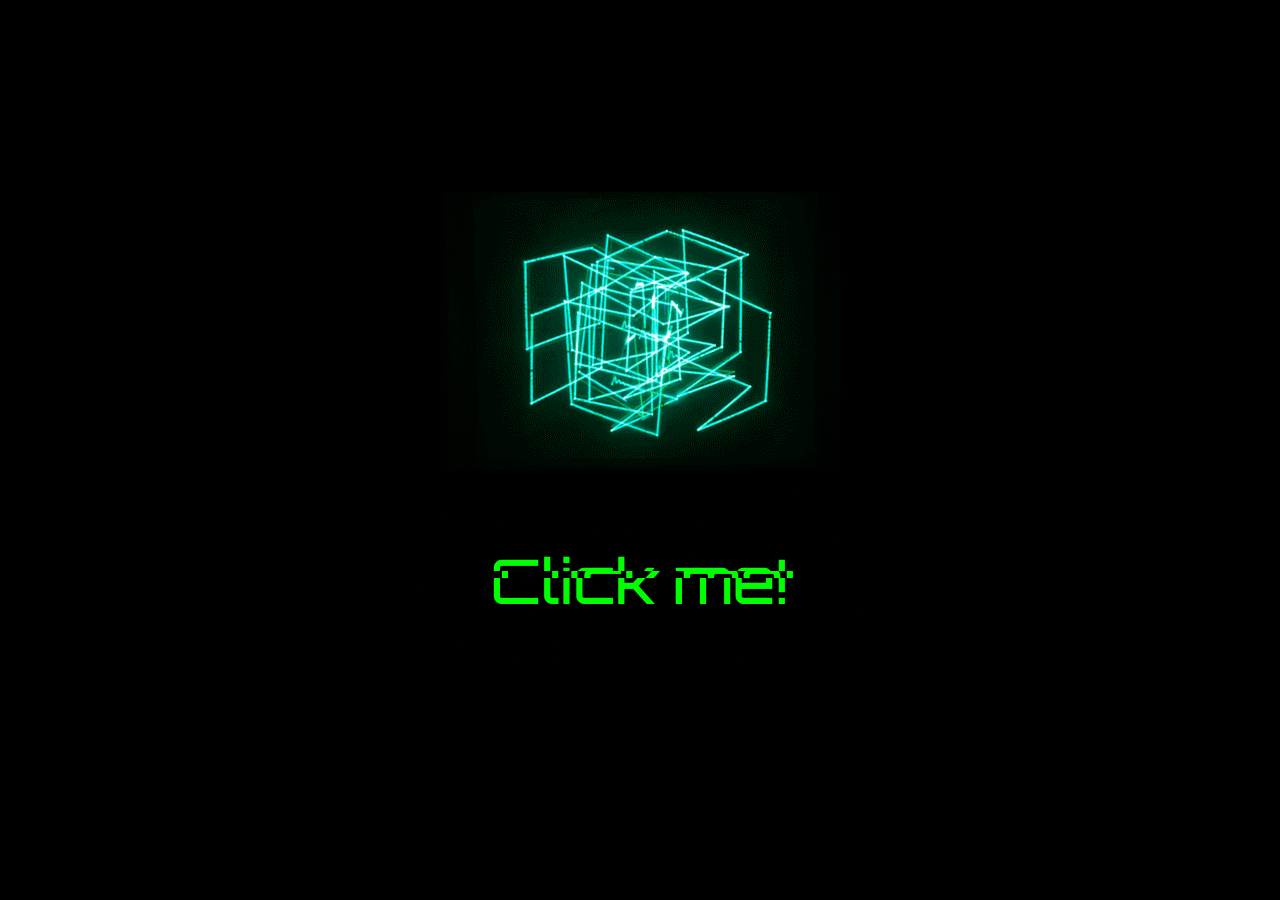
<file: index.html>
<!DOCTYPE html>
<html lang="en">
<head>
    <meta charset="UTF-8">
    <meta name="viewport" content="width=device-width, initial-scale=1.0">
    <title>michu990</title>
    <link rel="stylesheet" href="style.css">
    <link rel='shortcut icon' href='media/images/icon.png' type='image/png'/>

</head>
    
    <!-- css -->
    <style>
        body 
        {
            display: flex;
            justify-content: center;
            align-items: center;
            height: 100vh;
            margin: 0;
	    flex-direction: column;
        }
    </style> 
</head>
<body>
    <!-- Audio source -->
    <audio id="audio" src="media/sounds/doormove10.wav" type="audio/wav"></audio>
    
    <!-- Button -->
    <a id="cube" href="welcome" style="cursor: pointer;">
        <img src="media/gifs/cube.gif"/>
    </a>
	
    <!-- Second button -->
    <a id="click_me" href="welcome" style="cursor: pointer; display: inline-block; text-align: center; margin-top: 10px;">
        <img src="media/gifs/click_me.gif"/><br><br>
    </a>

    <!-- Audio script -->
    <script>
        function playAudio()
        {
            var audio = document.getElementById("audio");
            audio.play();
        }
        document.getElementById('cube').addEventListener('click', function(event) 
        {
            event.preventDefault();
            playAudio();
            setTimeout(function()
            {
                window.location.href = 'welcome'; 
            }, 2000);
        });
    </script>

    <script>
        function playAudio()
        {
            var audio = document.getElementById("audio");
            audio.play();
        }
        document.getElementById('click_me').addEventListener('click', function(event)
        {
            event.preventDefault();
            playAudio();
            setTimeout(function()
            {
                window.location.href = 'welcome';
            }, 2000);
        });
    </script>

</body>
</html>
</file>
<file: style.css>
body
{
    background-color: black;
    color: lime;
    font-family: 'Courier New', Courier, monospace;
    margin: 0;
    padding: 0;
    overflow: hidden;
}

#navbar
{
    background-color: #000000;
    padding: 10px;
    text-align: center;
    position: relative;
    z-index: 2;
}

#navbar a
{
    color: lime;
    text-decoration: none;
    margin: 0 15px;
    font-weight: bold;
}

#navbar a:hover
{
    text-decoration: underline;
}

#content
{
    text-align: center;
    padding: 20px;
    position: relative;
    z-index: 2;
}

.body
{
    position: absolute;
    width: 25px;
    height: 25px;
    background-color: rgba(0, 255, 0, 0.690);
    border-radius: 50%;
    z-index: 1;
}

footer
{
    position: fixed;
    bottom: 0;
    width: 100%;
    background-color: #000000;
    color: lime;
    text-align: center;
    padding: 10px 0;
    z-index: 2;
}

footer a
{
    color: lime;
    text-decoration: none;
}

footer a:hover
{
    text-decoration: underline;
}

#error-container
{
    max-width: 600px;
    padding: 20px;
    background-color: #12121200;
    border-radius: 10px;;
    text-align: center;
    z-index: 2;
}
#error-container h1
{
    font-size: 3em;
    margin-bottom: 20px;
    color: lime;
}
#error-container p
{
    font-size: 1.2em;
    margin-bottom: 20px;
    color: lime;
}
#error-container img
{
    max-width: 100%;
    height: auto;
    border-radius: 10px;
}
#error-container a
{
    color: lime;
    text-decoration: none;
    font-weight: bold;
}
#error-container a:hover
{
    text-decoration: underline;
}

#imageButton 
{
    text-align: center;
}

#pagetext 
{
    text-align: center;
}

#Text 
{
    margin-top: 20px;
}

input[type=password] 
{
    width: 170px;
    margin: 8px 0;
    display: inline-block;
    border: 1px solid lime;
    border-radius: 0px;
    box-sizing: border-box;
    border-style: solid;
    box-shadow: inset 0px 0px 0px 0px rgb(255, 255, 255);
    background-color: black;
    outline: none;
    color: white;
}
</file>
